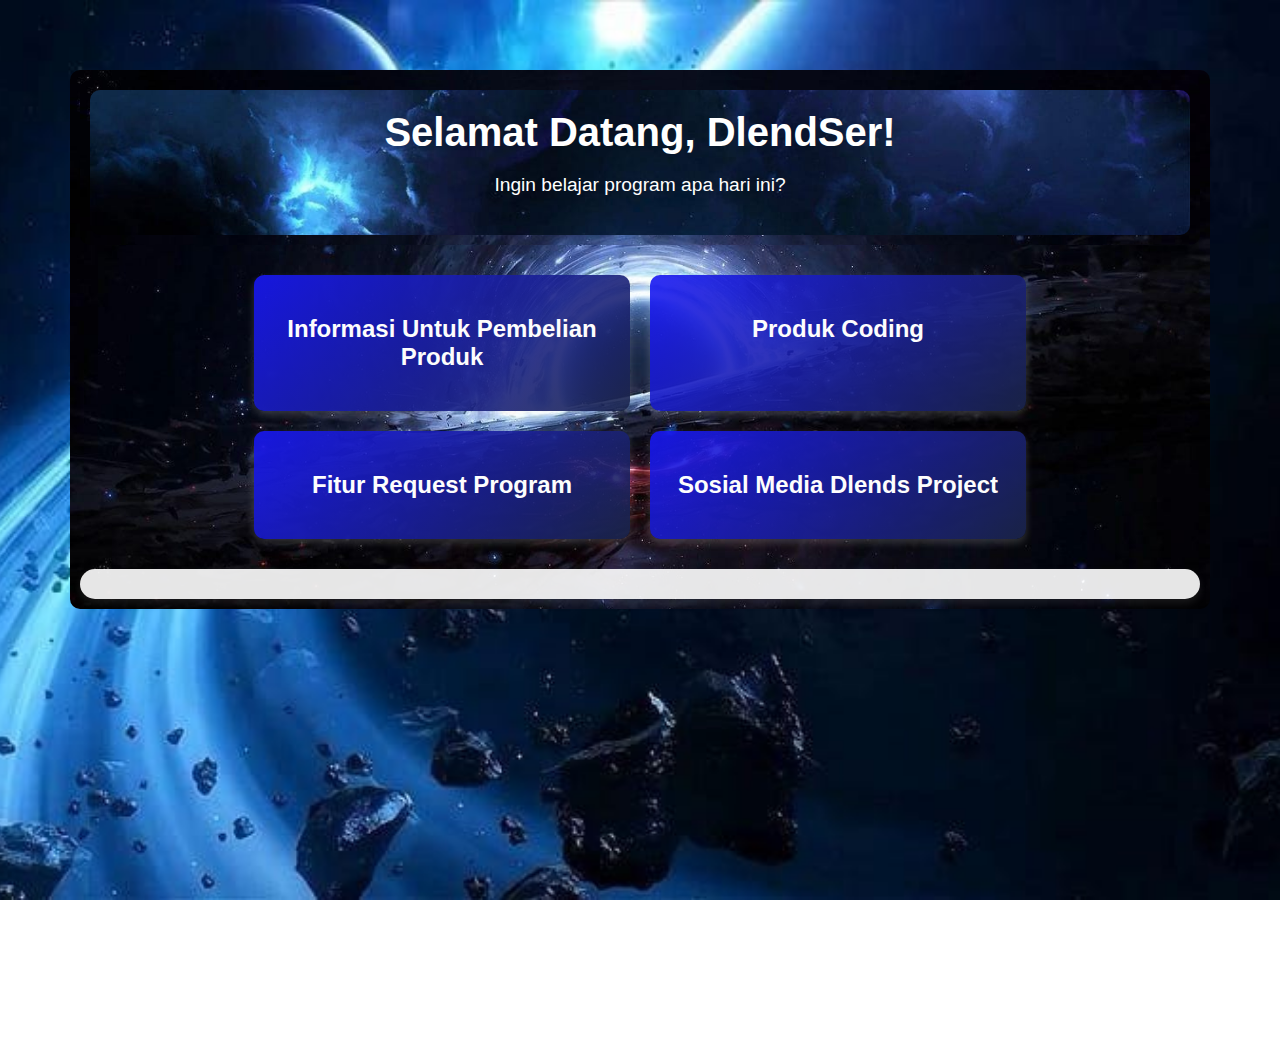
<file: home.html>
<!DOCTYPE html>
<html lang="id">
<head>
<meta charset="UTF-8" />
<meta name="viewport" content="width=device-width, initial-scale=1.0"/>
<title>Dlends Project - Home</title>
<link rel="stylesheet" href="style.css" />
<style>
body {
font-family: Arial, sans-serif;
background-image: url('images/bghome.jpeg');
background-attachment: fixed;
background-size: cover;
background-position: center;
margin: 0;
padding: 70px;
color: white;
}

header {
text-align: center;
margin-bottom: 30px;
background-image: url('images/bgtampilan2.jpeg');
background-size: cover;
padding: 10px;
border-radius: 10px;
}

h1 {
margin: 0;
font-size: 2.5em;
}

p {
font-size: 1.2em;
}

main {
display: flex;
flex-wrap: wrap;
justify-content: center;
gap: 20px;
}

.card {
background: linear-gradient(135deg, rgba(24, 24, 245, 0.9), rgba(27, 37, 75, 0.9));
color: white;
border-radius: 10px;
padding: 20px;
width: 30%;
text-align: center;
cursor: pointer;
transition: background-color 0.3s;
box-shadow: 0 4px 8px rgba(232, 232, 232, 0.2);
}

.card:hover {
background-image: linear-gradient(to right, #e2ff29, #a6ff32);
}

.output {
margin-top: 30px;
padding: 15px;
background-color: rgba(255, 255, 255, 0.9);
border-radius: 30px;
box-shadow: 0 4px 8px rgba(243, 243, 243, 0.1);
}
</style>
</head>
<body>
<header>
<header id="welcome">
<div class="welcome">
<h1>Selamat Datang, DlendSer!</h1>
<p>Ingin belajar program apa hari ini?</p>
</header>
<main class="options">
    <div class="card" onclick="showInfoPembelian()">
    <h2>Informasi Untuk Pembelian Produk</h2>
    </div>
    <div class="card" onclick="showProdukCoding()">
    <h2>Produk Coding</h2>
    <div id="produk-container"></div>
    
    </div>
    <div class="card" onclick="showRequestProgram()">
    <h2>Fitur Request Program</h2>
    </div>

    <div class="card" onclick="showSosialMedia()">
    <h2>Sosial Media Dlends Project</h2>
    </div>
    
    </main>
    <section id="output" class="output"></section>
    <script src="script.js"></script>
    </body>
    </html>
</file>
<file: style.css>
body, html {
  height: 100%;
  font-family: 'Segoe UI', sans-serif;
  overflow: auto;
}

#bg-video {
  position: fixed;
  top: 0;
  left: 0;
  width: 100vw;
  height: 100vh;
  object-fit: cover;
  z-index: -1; 
  }
  #bg-video {
    pointer-events: none; 
  }

#bg-image {
  position: fixed;
  top: 0;
  left: 0;
  width: 100vw;
  height: 100vh;
  object-fit: cover;
  z-index: -1;
  display: none; 
}

  .content {
   display: flex;
   flex-direction: column;
   justify-content: center;
   align-items: center;
   min-height: 100vh;
   color: white;
   text-align: center;
   background-color: rgba(0, 0, 0, 0.5);
   padding: 30px;
   border-radius: 10px;
   box-sizing: border-box;
  }

  .login-container {
    background-color: #020202;
    padding: 30px;
    border-radius: 20px;
    text-align: center;
    box-shadow: 0 0 15px rgba(0, 0, 0, 0.696);
    width: 300px;
    backdrop-filter: blur(5px);
  } 

  .logo {
    width: 155px;
    margin-bottom: 5px;
    border-radius: 50%;
    border: 3px solid rgb(17, 15, 15);
  }
  
  h2 {
    color: rgb(253, 253, 253);
    margin-bottom: 20px;
  }
  
  input {
    width: 90%;
    padding: 10px;
    margin: 10px 0;
    border: none;
    border-radius: 10px;
  }
  
  button {
    padding: 10px 20px;
    margin: 25px;
    background-color: #18a9f2;
    color: white;
    border: rgba(0, 0, 0, 0.801);
    border-radius: 15px;
    cursor: pointer;
    font-weight: bold;
  }
  
  .output {
    margin-top: 20px;
    padding: 20px;
    background-color: rgba(255, 243, 243, 0.9);
    border-radius: 10px;
    box-shadow: 0 4px 8px rgba(0, 0, 0, 0.1);
    color: black;
    text-align: center;
  }
  
  .product-grid {
    display: grid;
    grid-template-columns: repeat(4, 1fr); 
    gap: 20px;
    justify-items: center;
    margin-top: 20px;
  }
  
  .product-card {
    background-color: #2184d6;
    padding: 15px;
    border-radius: 12px;
    color: white;
    box-shadow: 0 4px 8px rgba(0,0,0,0.2);
    width: 300px;
    height: 200px;
    text-align: center;
  }
  
  .card:hover,
.card:hover h2,
.card:hover p {
  color: black !important;
}

body.produk-bg {
    overflow: auto;
  background-image: url('images/bgproduk.jpeg'); 
  background-size: cover;
  background-position: center;
  z-index: 1;
  position : relative;
}

#produk-container {
  display: grid;
  grid-template-columns: repeat(auto-fit, minmax(280px, 1fr));
  gap: 20px;
  z-index: 1;
  position: relative;
}

.produk-card {
  background: white;
  color: black;
  border-radius: 12px;
  overflow: hidden;
  box-shadow: 0 4px 12px rgba(0,0,0,0.2);
  transition: transform 0.3s;
  text-align: center;
  min-height: 300px; 
  position: relative;
  z-index: 1;
}

.produk-card:hover {
  transform: scale(1.03);
}

.produk-card img {
  width: 100%;
  height: auto;
  display: block;
}

.produk-card .info {
  padding: 15px;
}

.produk-card h3 {
  margin: 10px 0 5px;
  font-size: 1.2em;
}

.price {
  position: absolute;
  bottom: 1px;
  left: 50%;
  transform: translateX(-50%);
  background-color: red;
  color: white;
  padding: 5px 5px;
  border-radius: 6px;
  font-weight: bold;
  font-size: 1em;
  z-index: 1;
}

.card {
  position: relative;
}

.welcome {
  background-image: url('images/bgwelcome.jpeg'); 
  background-size: cover; 
  background-position: center; 
  background-repeat: no-repeat; 
  padding: 20px;
  border-radius: 10px;
}
</file>
